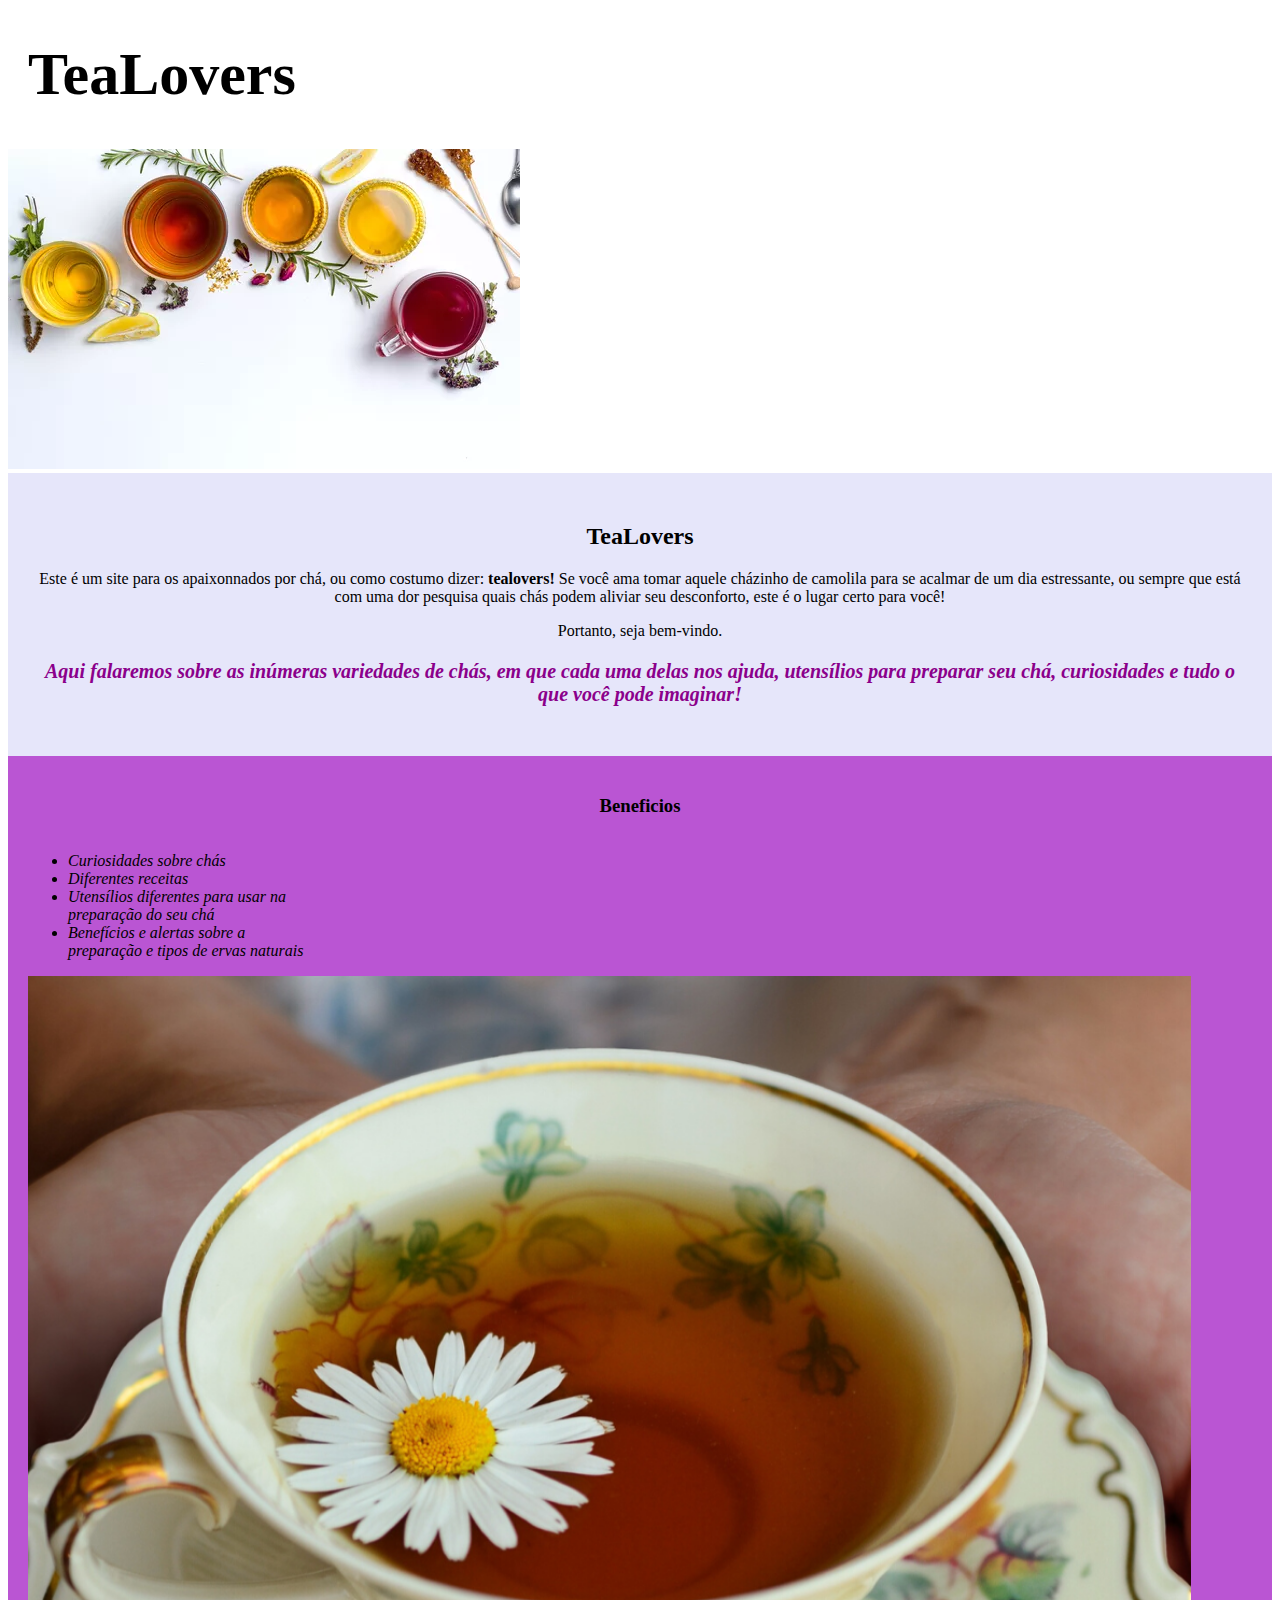
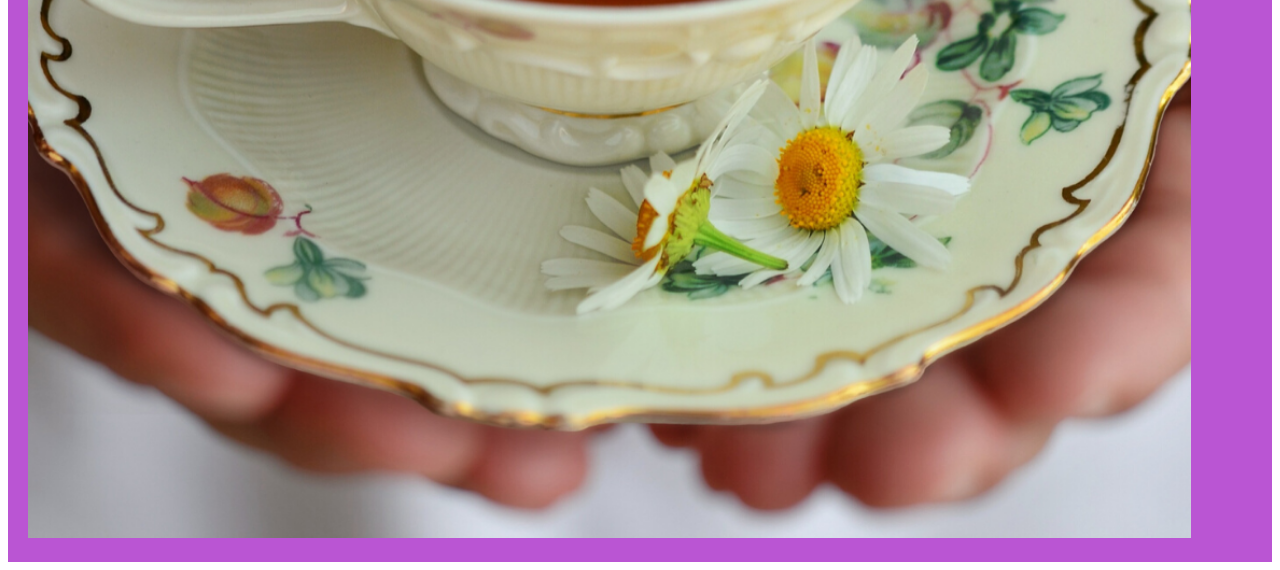
<file: index.html>
<!DOCTYPE html>
<html lang="pt-br">
  <head>
    <meta charset="UTF-8">
    <title>TeaLovers</title>
    <link rel="stylesheet" href="style.css">


  </head>

  <body>
     <header>
         <h1 class="titulo-principal">TeaLovers</h1>
     </header>
     <img id="beneficios" src="beneficios.png" class="Beneficios">
     <div class="principal">
        <h2 class="titulo-centralizado">TeaLovers</h2>

        <p>Este é um site para os apaixonnados por chá, ou como costumo dizer: <strong>tealovers!</strong> Se você ama tomar aquele cházinho de camolila para se acalmar de um dia estressante,
           ou sempre que está com uma dor pesquisa quais chás podem aliviar seu desconforto, este é o lugar certo para você!</p>
        <p>Portanto, seja bem-vindo.</p>

        <p id="missao"><em><strong>Aqui falaremos sobre as inúmeras variedades de chás, em que cada uma delas nos ajuda, utensílios para preparar seu chá,
           curiosidades e tudo o que você pode imaginar!</strong></em></p>
       </div>

    <div class="beneficios">
      <h3 class="titulo-centralizado">Beneficios</h3>

      <ul>
         <li class="itens">Curiosidades sobre chás</li>

         <li class="itens">Diferentes receitas</li>

         <li class="itens">Utensílios diferentes para
            usar na preparação do seu chá</li>

         <li class="itens">Benefícios e alertas sobre
            a preparação e tipos de ervas naturais</li>
      </ul>

      <img id= "cha" src="cha.png" class="cha">
  </div>
  </body>
</html>
</file>
<file: style.css>
body {

}

#cha {
   width: 95%;
}

.principal{
   background-color: #E6E6FA;
   padding: 30px;
}

.titulo-principal{
    padding-left: 20px;
}

.titulo-centralizado {
    text-align: center;
}

p {
    text-align: center;
}

#missao {
    font-size: 20px;
}

em strong {
   color: darkmagenta;
}
h1 {
  font-size: 60px; font-family: serifa;
}

.itens {
    font-style: italic;
}

.beneficios {
    background: #BA55D3;
    padding: 20px;
}


ul {
    display: inline-block;
    vertical-align: top;
    width: 20%;
    margin-right: 15%;
}

.imagembeneficios {
              width: 50%
}
</file>
